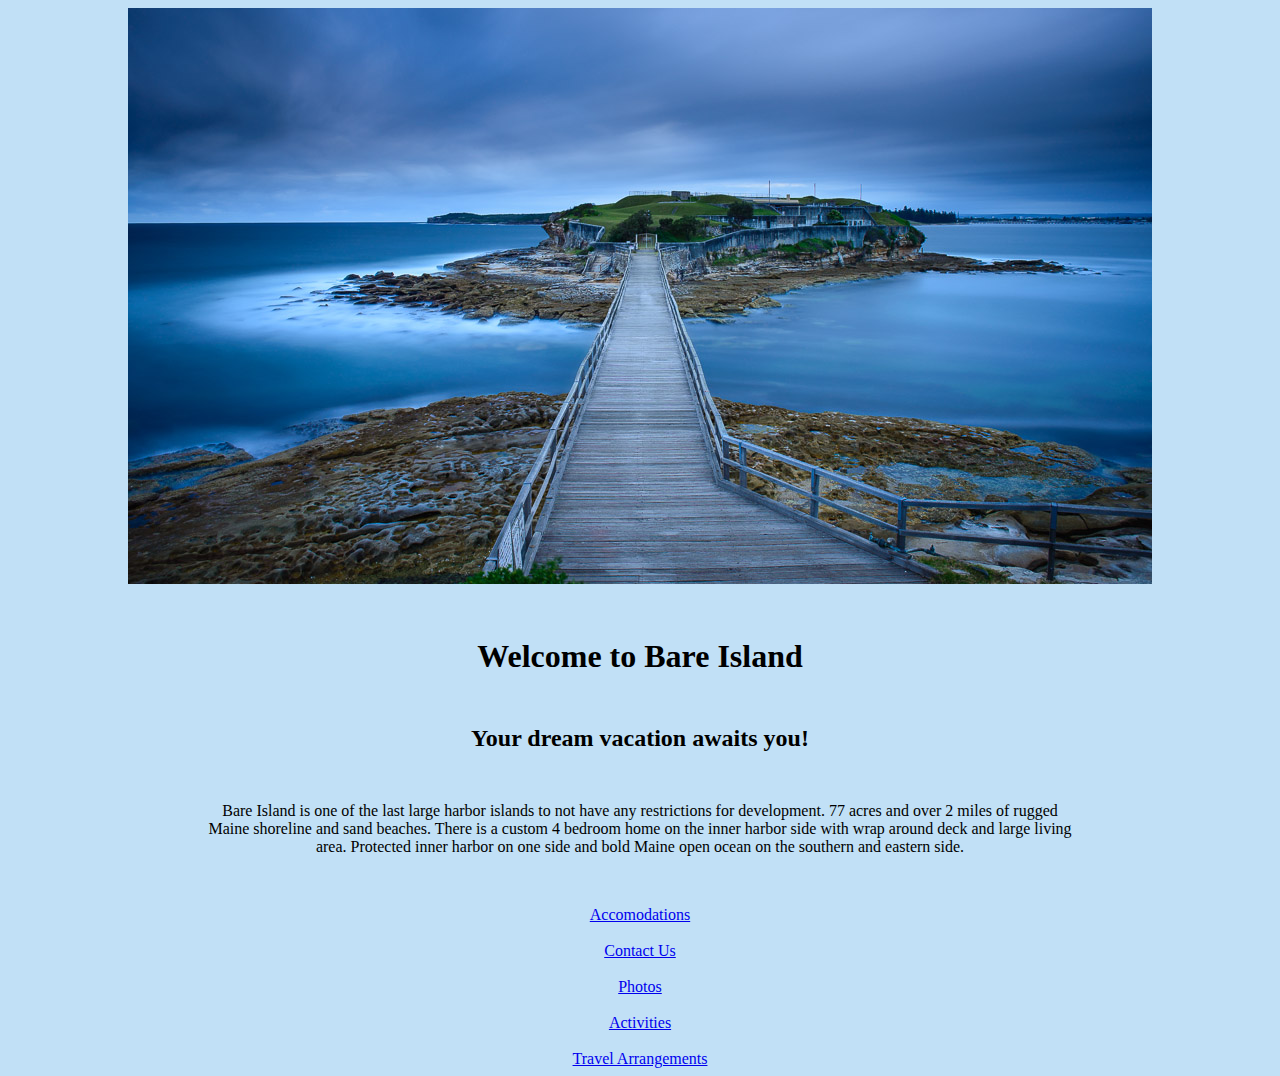
<file: resort_website/index.html>
<!DOCTYPE html>
<html>
  <head>
    <link rel="stylesheet" href="css/styles.css" type="text/css" media="screen" title="no title" charset="utf-8">
    <meta charset="utf-8">
    <title>Bare Island</title>
  </head>
  <body style="background-color: #C1E0F6">
    <div class="img">
      <img src="img/bare-island-background.jpg" alt="" />
      <h1>Welcome to Bare Island</h1>
      <h2>Your dream vacation awaits you!</h2>
      <p>
        Bare Island is one of the last large harbor islands to not have any restrictions for development. 77 acres and over 2 miles of rugged Maine shoreline and sand beaches. There is a custom 4 bedroom home on the inner harbor side with wrap around deck and large living area. Protected inner harbor on one side and bold Maine open ocean on the southern and eastern side.
      </p>
      <div>
        <a href="file:///Users/Guest/Desktop/resort_website/accommodations.html">Accomodations</a>
        <br>
        <br>
        <a href="file:///Users/Guest/Desktop/resort_website/contact-information.html">Contact Us</a>
        <br>
        <br>
        <a href="file:///Users/Guest/Desktop/resort_website/pictures.html">Photos</a>
        <br>
        <br>
        <a href="file:///Users/Guest/Desktop/resort_website/activities.html">Activities</a>
        <br>
        <br>
        <a href="file:///Users/Guest/Desktop/resort_website/travel-arrangements.html">Travel Arrangements</a>
    </div>
  </div>
  </body>
</html>
</file>
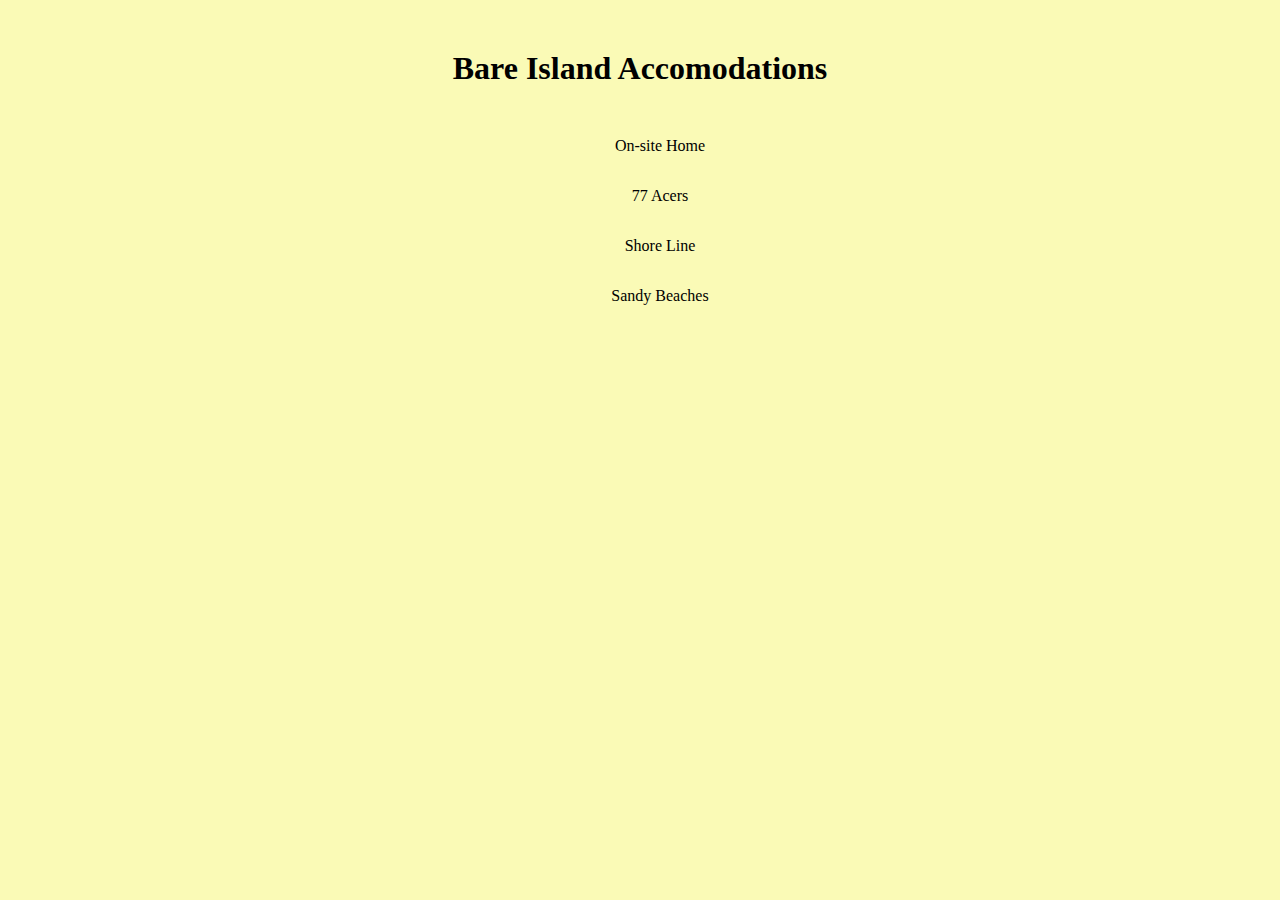
<file: resort_website/accommodations.html>
<!DOCTYPE html>
<html>
  <head>
    <link rel="stylesheet" href="css/styles.css" media="screen" title="no title" charset="utf-8">
    <meta charset="utf-8">
    <title></title>
  </head>
  <body style="background-color: #FAFAB6">
    <h1>Bare Island Accomodations</h1>
    <ul>
      <li>On-site Home</li>
      <li>77 Acers</li>
      <li>Shore Line</li>
      <li>Sandy Beaches</li>
    </ul>
  </body>
</html>
</file>
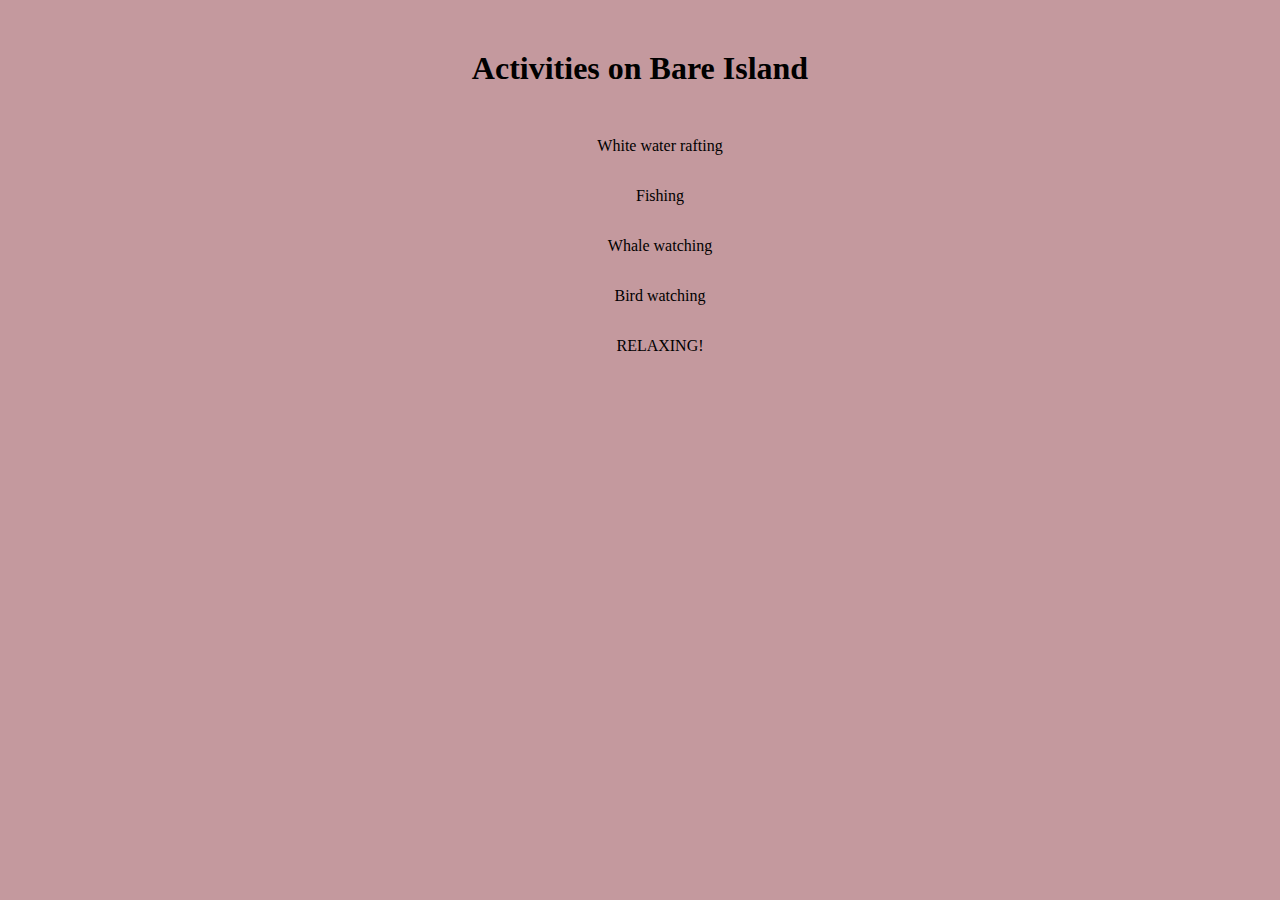
<file: resort_website/activities.html>
<!DOCTYPE html>
<html>
  <head>
    <link rel="stylesheet" href="css/styles.css" media="screen" title="no title" charset="utf-8">
    <meta charset="utf-8">
    <title>Activities</title>
  </head>
  <body style="background-color: #C4999E">
    <h1>Activities on Bare Island</h1>
    <ol>
      <li>White water rafting</li>
      <li>Fishing</li>
      <li>Whale watching</li>
      <li>Bird watching</li>
      <li>RELAXING!</li>
    </ol>
  </body>
</html>
</file>
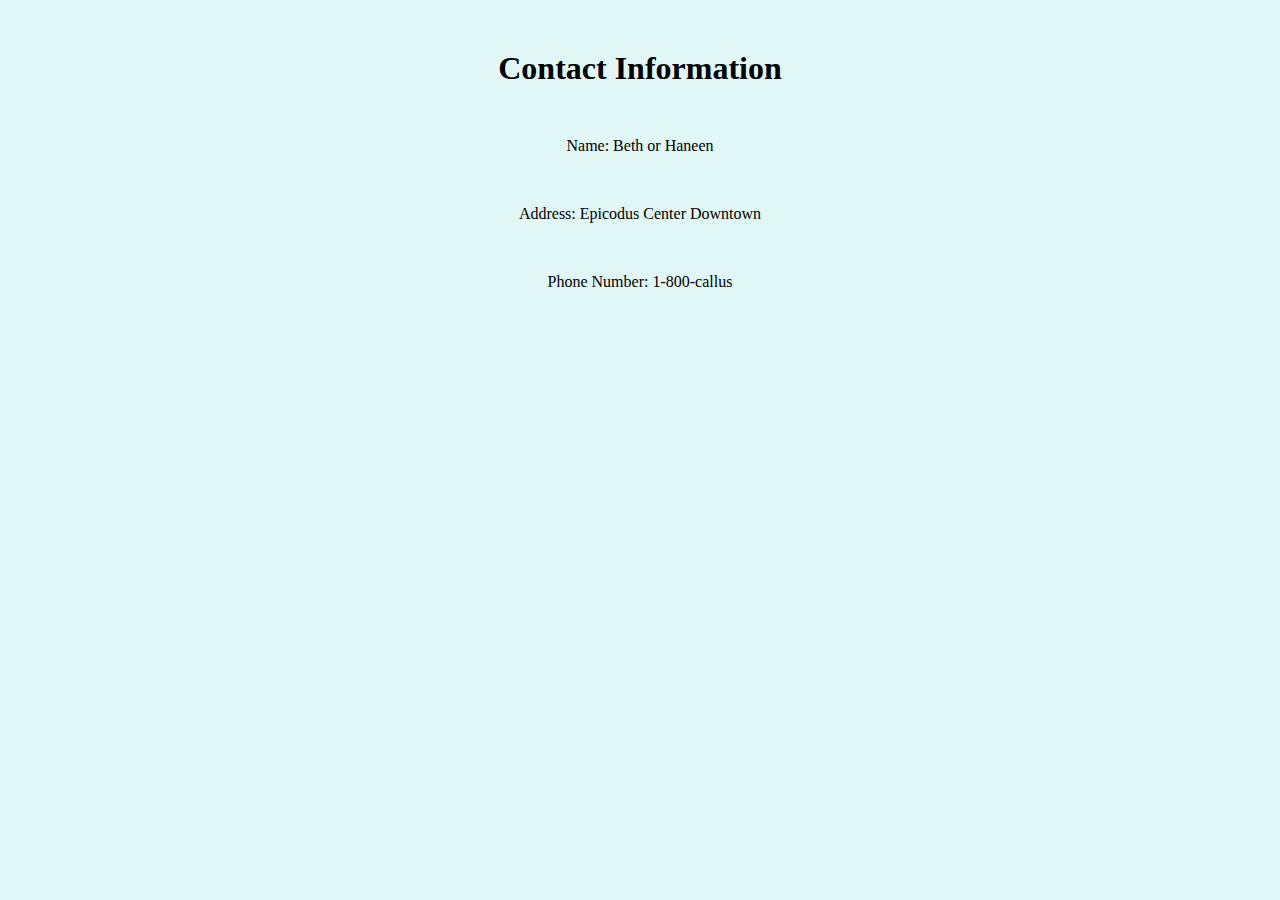
<file: resort_website/contact-information.html>
<!DOCTYPE html>
<html>
  <head>
    <link rel="stylesheet" href="css/styles.css" media="screen" title="no title" charset="utf-8">
    <meta charset="utf-8">
    <title>Contact</title>
  </head>
  <body style="background-color: #E0F7F6">
    <div class="contact-color">
      <h1>Contact Information</h1>
      <p>Name: Beth or Haneen</p>
      <p>Address: Epicodus Center Downtown </p>
      <p>Phone Number: 1-800-callus</p>
    </div>
  </body>
</html>
</file>
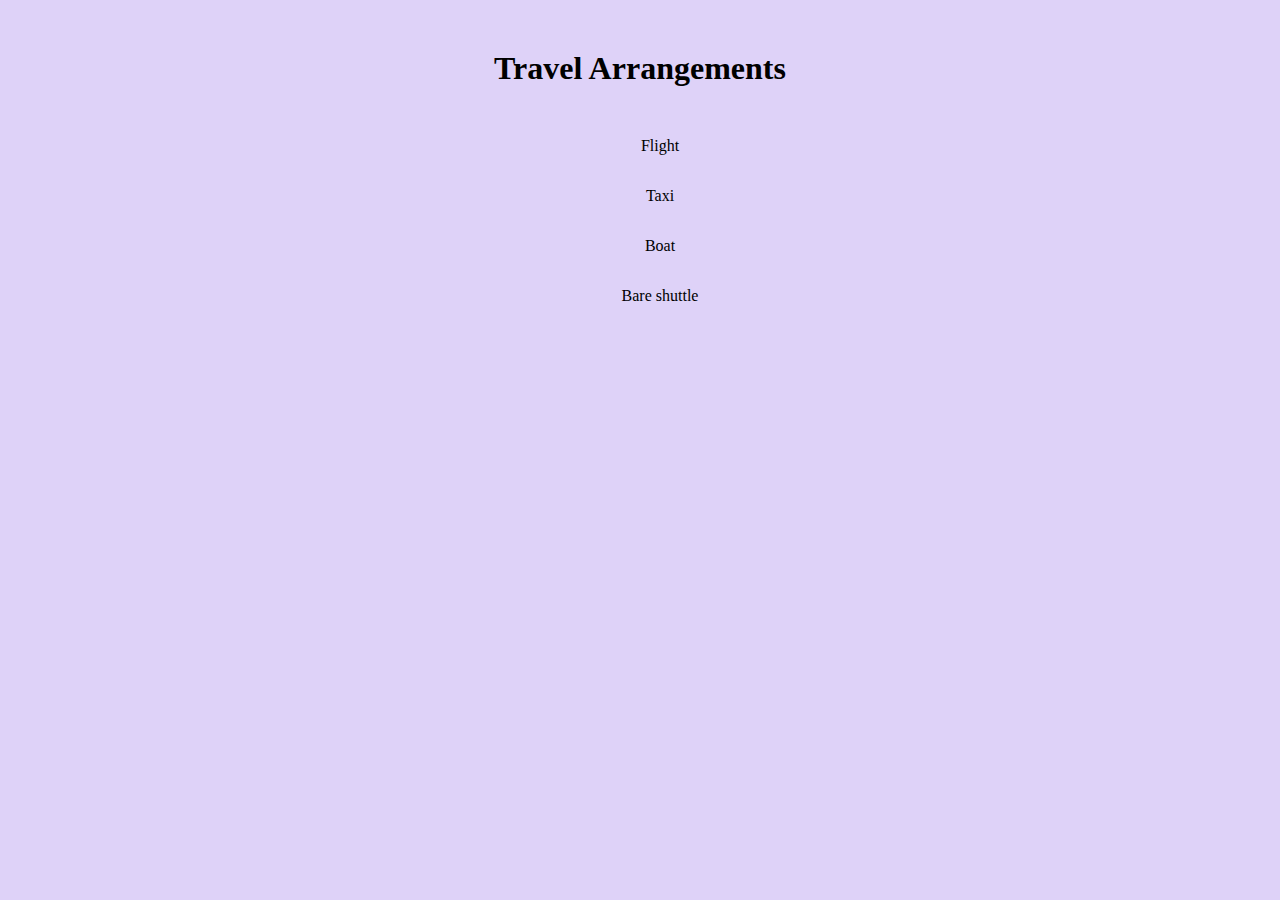
<file: resort_website/travel-arrangements.html>
<!DOCTYPE html>
<html>
  <head>
    <link rel="stylesheet" href="css/styles.css" media="screen" title="no title" charset="utf-8">
    <meta charset="utf-8">
    <title>Travel Arrangements</title>
  </head>
  <body style="background-color: #DED2F8">
    <h1>Travel Arrangements</h1>
    <ul>
      <li>Flight</li>
      <li>Taxi</li>
      <li>Boat</li>
      <li>Bare shuttle</li>
    </ul>
  </body>
</html>
</file>
<file: resort_website/css/styles.css>
h1{
  text-align: center;
  margin-top: 50px;
  margin-bottom: 50px;
}
h2{
  text-align: center;
}
p{
  text-align: center;
  margin-left: 200px;
  margin-right: 200px;
  margin-top: 50px;
  margin-bottom: 50px;
}
div{
  text-align: center;
}
.img {
  background-repeat: no-repeat;
  background-size: cover;
}
li {

  height: 50px;
  list-style: none;
  /*margin-left: 200px;*/

}
body {
  text-align: center;
}

.contact-color{
  background-color: #E0F7F6;
  /*height:
  width: 100%;*/
}
img{
  /*height: 200px;
  width: 200px;*/

}
</file>
